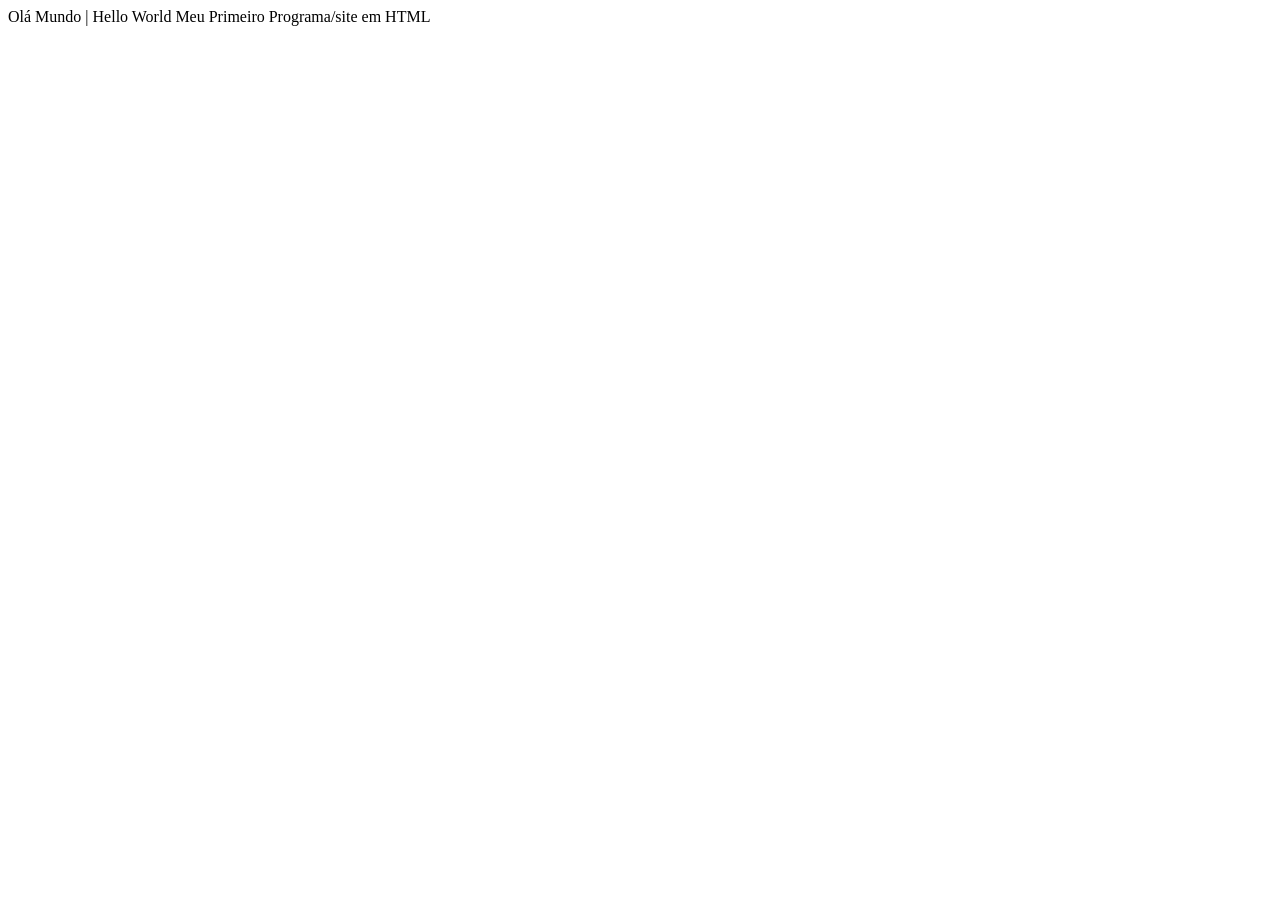
<file: teste.html>
<!DOCTYPE html>
<html lang="en">
<head>
    <meta charset="UTF-8">
    <meta name="viewport" content="width=device-width, initial-scale=1.0">
    <title>Del Valle</title>
</head>
<body>
    Olá Mundo | Hello World
    Meu Primeiro Programa/site em HTML 
</body>
</html>

<!-- ! + Enter | Cria a estrutura Básica de um projeto em HTML5 
 E para escrevermos precisamos colocar o texto e elementos que queremos dentro deste <\body>-->
</file>
